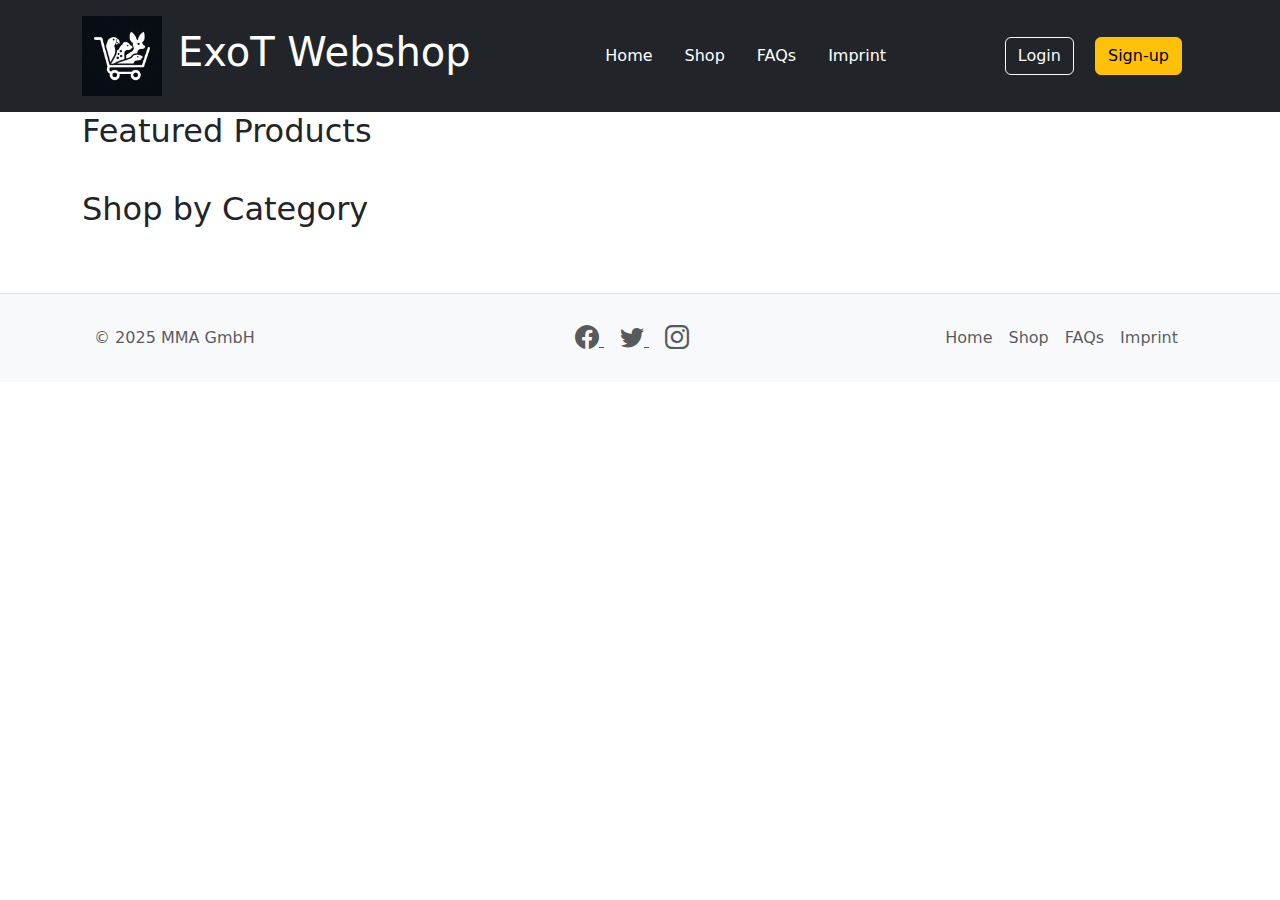
<file: frontend/index.html>
<!DOCTYPE html>
<html lang="de">

<head>
	<meta charset="UTF-8" />
	<meta name="viewport" content="width=device-width, initial-scale=1.0" />
	<title>ExoT Webshop – Exotische Tiere online entdecken</title>
	<meta name="description"
		content="Der ExoT Webshop bietet exotische Tierkategorien wie Raubtiere, Fische und Säugetiere. Jetzt entdecken, stöbern und shoppen!" />
	<meta name="keywords" content="ExoT, exotische Tiere, Tiere online, Webshop, Raubtiere, Fische, Säugetiere" />
	<meta name="author" content="MMA GmbH" />
	<meta name="robots" content="index, follow" />

	<!-- Open Graph für Social Media -->
	<meta property="og:title" content="ExoT Webshop – Exotische Tiere entdecken" />
	<meta property="og:description"
		content="Entdecke exotische Tierkategorien wie Raubtiere oder Fische im ExoT Webshop." />
	<meta property="og:image" content="https://meine-domain.at/res/img/WebShopLogo.png" />
	<meta property="og:url" content="https://meine-domain.at" />
	<meta property="og:type" content="website" />

	<!-- Twitter Cards -->
	<meta name="twitter:card" content="summary_large_image" />
	<meta name="twitter:title" content="ExoT Webshop" />
	<meta name="twitter:description" content="Entdecke exotische Tierkategorien und spannende Angebote." />
	<meta name="twitter:image" content="https://meine-domain.at/res/img/WebShopLogo.png" />

	<link rel="stylesheet" href="res/css/custom.css" />
	<link href="https://cdn.jsdelivr.net/npm/bootstrap@5.3.5/dist/css/bootstrap.min.css" rel="stylesheet" />
	<script src="js/jquery.js"></script>
	<script src="js/navigation.js"></script>
	<script src="js/globalFunctions.js"></script>
	<!-- Bootstrp-Icons hinzufügen -->
	<link href="https://cdn.jsdelivr.net/npm/bootstrap-icons@1.10.5/font/bootstrap-icons.css" rel="stylesheet">

</head>

<body>
	<script src="https://cdn.jsdelivr.net/npm/bootstrap@5.3.5/dist/js/bootstrap.bundle.min.js"></script>

	<!-- Header -->
	<header class="p-3 text-bg-dark">
		<div class="container d-flex flex-wrap align-items-center justify-content-between">
			<div class="d-flex align-items-center">
				<img class="logo" src="res/img/WebShopLogo.png" alt="ExoT Logo" style="height: 80px" />
				<a id="home-nav-logo" href="#" class="nav-link px-3 text-white">
					<h1>ExoT Webshop</h1>
				</a>
			</div>
			<nav>
				<ul class="nav">
					<li><a id="home-nav" href="#" class="nav-link px-3 text-white">Home</a></li>
					<li><a id="shop-nav" href="#" class="nav-link px-3 text-white">Shop</a></li>
					<li><a id="faq-nav" href="#" class="nav-link px-3 text-white">FAQs</a></li>
					<li><a id="imprint-nav" href="#" class="nav-link px-3 text-white">Imprint</a></li>
				</ul>
			</nav>
			<div id="auth-buttons" class="text-end">
				<button id="login-nav" type="button" class="btn btn-outline-light me-3">Login</button>
				<button id="registration-nav" type="button" class="btn btn-warning me-3">Sign-up</button>
			</div>
			<div id="user-dropdown" class="dropdown text-end ms-3" style="display: none">
				<a href="#" class="d-block link-body-emphasis text-decoration-none dropdown-toggle"
					data-bs-toggle="dropdown" aria-expanded="false">
					<img src="res/img/profile.png" alt="Benutzerprofil-Bild" width="60" height="60"
						class="rounded-circle" />
				</a>
				<ul class="dropdown-menu text-small">
					<li><a id="shoppingcart-nav" class="dropdown-item" href="#">Shopping Cart</a></li>
					<li><a id="orders-nav" class="dropdown-item" href="#">Your Orders</a></li>
					<li><a id="profile-nav" class="dropdown-item" href="#">Profile</a></li>
					<li id="admin-dropdown" style="display: none">
						<hr class="dropdown-divider" /><a id="admin-nav" class="dropdown-item" href="#">Admin</a>
					</li>
					<li>
						<hr class="dropdown-divider" />
					</li>
					<li><a id="sign-out" class="dropdown-item" href="#">Sign out</a></li>
				</ul>
			</div>
		</div>
	</header>

	<!-- Main Content -->
	<main id="main-content" class="container" aria-label="Hauptinhalt"></main>

	<footer class="bg-light text-center text-lg-start mt-5 border-top">
		<div class="container p-4">
			<div class="row align-items-center">
				<!-- Linke Seite Buttons -->
				<div class="col-md-4 text-start text-muted mb-2 mb-md-0">
					© 2025 MMA GmbH
				</div>

				<!-- Zentrale Social Media Icons -->
				<div class="col-md-4 text-center mb-2 mb-md-0">
					<a href="https://facebook.com/DeineSeite" target="_blank" class="text-muted me-3">
						<i class="bi bi-facebook" style="font-size: 1.5rem;"></i>
					</a>
					<a href="https://twitter.com/DeineSeite" target="_blank" class="text-muted me-3">
						<i class="bi bi-twitter" style="font-size: 1.5rem;"></i>
					</a>
					<a href="https://instagram.com/DeineSeite" target="_blank" class="text-muted me-3">
						<i class="bi bi-instagram" style="font-size: 1.5rem;"></i>
					</a>
				</div>

				<!-- Rechte Seite -->
				<div class="col-md-4 text-end">
					<ul class="nav justify-content-end">
						<li><a id="home-nav-footer" href="#" class="nav-link px-2 text-muted">Home</a></li>
						<li><a id="shop-nav-footer" href="#" class="nav-link px-2 text-muted">Shop</a></li>
						<li><a id="faq-nav-footer" href="#" class="nav-link px-2 text-muted">FAQs</a></li>
						<li><a id="imprint-nav-footer" href="#" class="nav-link px-2 text-muted">Imprint</a></li>
					</ul>
				</div>
			</div>
		</div>
	</footer>

</body>

</html>
</file>
